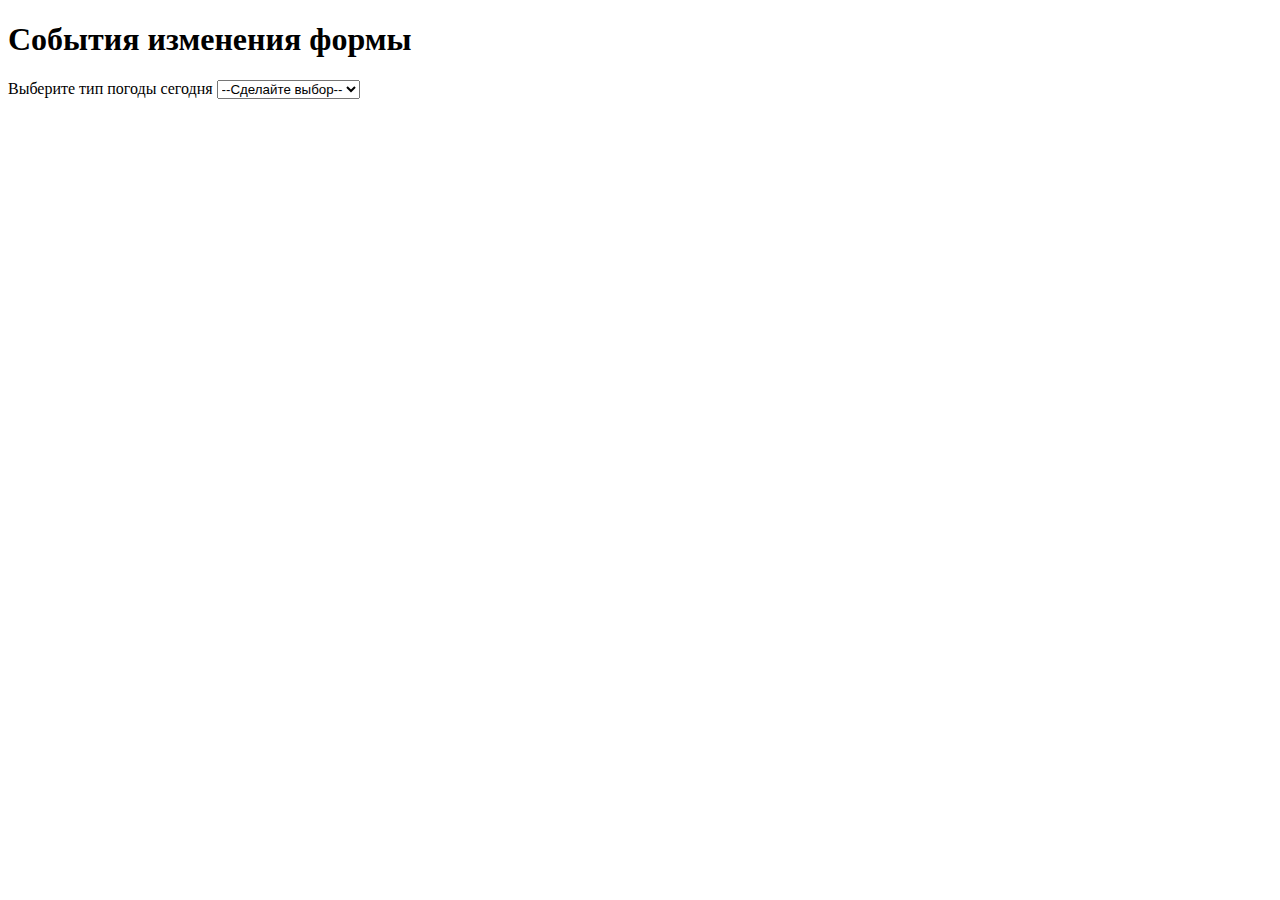
<file: Примеры работы JS/index.html>
<!DOCTYPE html>
<html lang="en">
<head>
    <meta charset="UTF-8">
    <meta name="viewport" content="width=device-width, initial-scale=1.0">
    <title>JS learning</title>
</head>
<body>
    <section>
        <h1>События изменения формы</h1>
        <label for="weather">Выберите тип погоды сегодня</label>
        <select id="weather">
            <option value="">--Сделайте выбор--</option>
            <option value="sunny">Солнечно</option>
            <option value="rainy">Дождливо</option>
            <option value="showing">Снежно</option>
            <option value="overcast">Облачно</option>
        </select>
        <p></p>
    </section>
    <script>
        var select = document.querySelector("select");
        var para = document.querySelector("p");

        select.addEventListener("change", setWeather);

        function setWeather()
        {
            var choice = select.value;

            if(choice === "sunny"){
                para.textContent =
                "Сегодня хорошо и солнечно. Очень тепло. Не забудьте панаму";
            }
            else if(choice === "rainy"){
                para.textContent =
                "Сегодня дождливо, вот бы остаться дома и попить горячий чай с печеньем";
            }
            else if(choice === "showing"){
                para.textContent =
                "Снегпад на улице, отличный повод слепить снеговика";
            }
            else if(choice === "overcast"){
                para.textContent =
                "Не улице облочно, дождь может начаться в любую минуту, не забудьте взять зонт";
            }

            else
            para.textContent = "";
        }
    </script>
</body>
</html>
</file>
